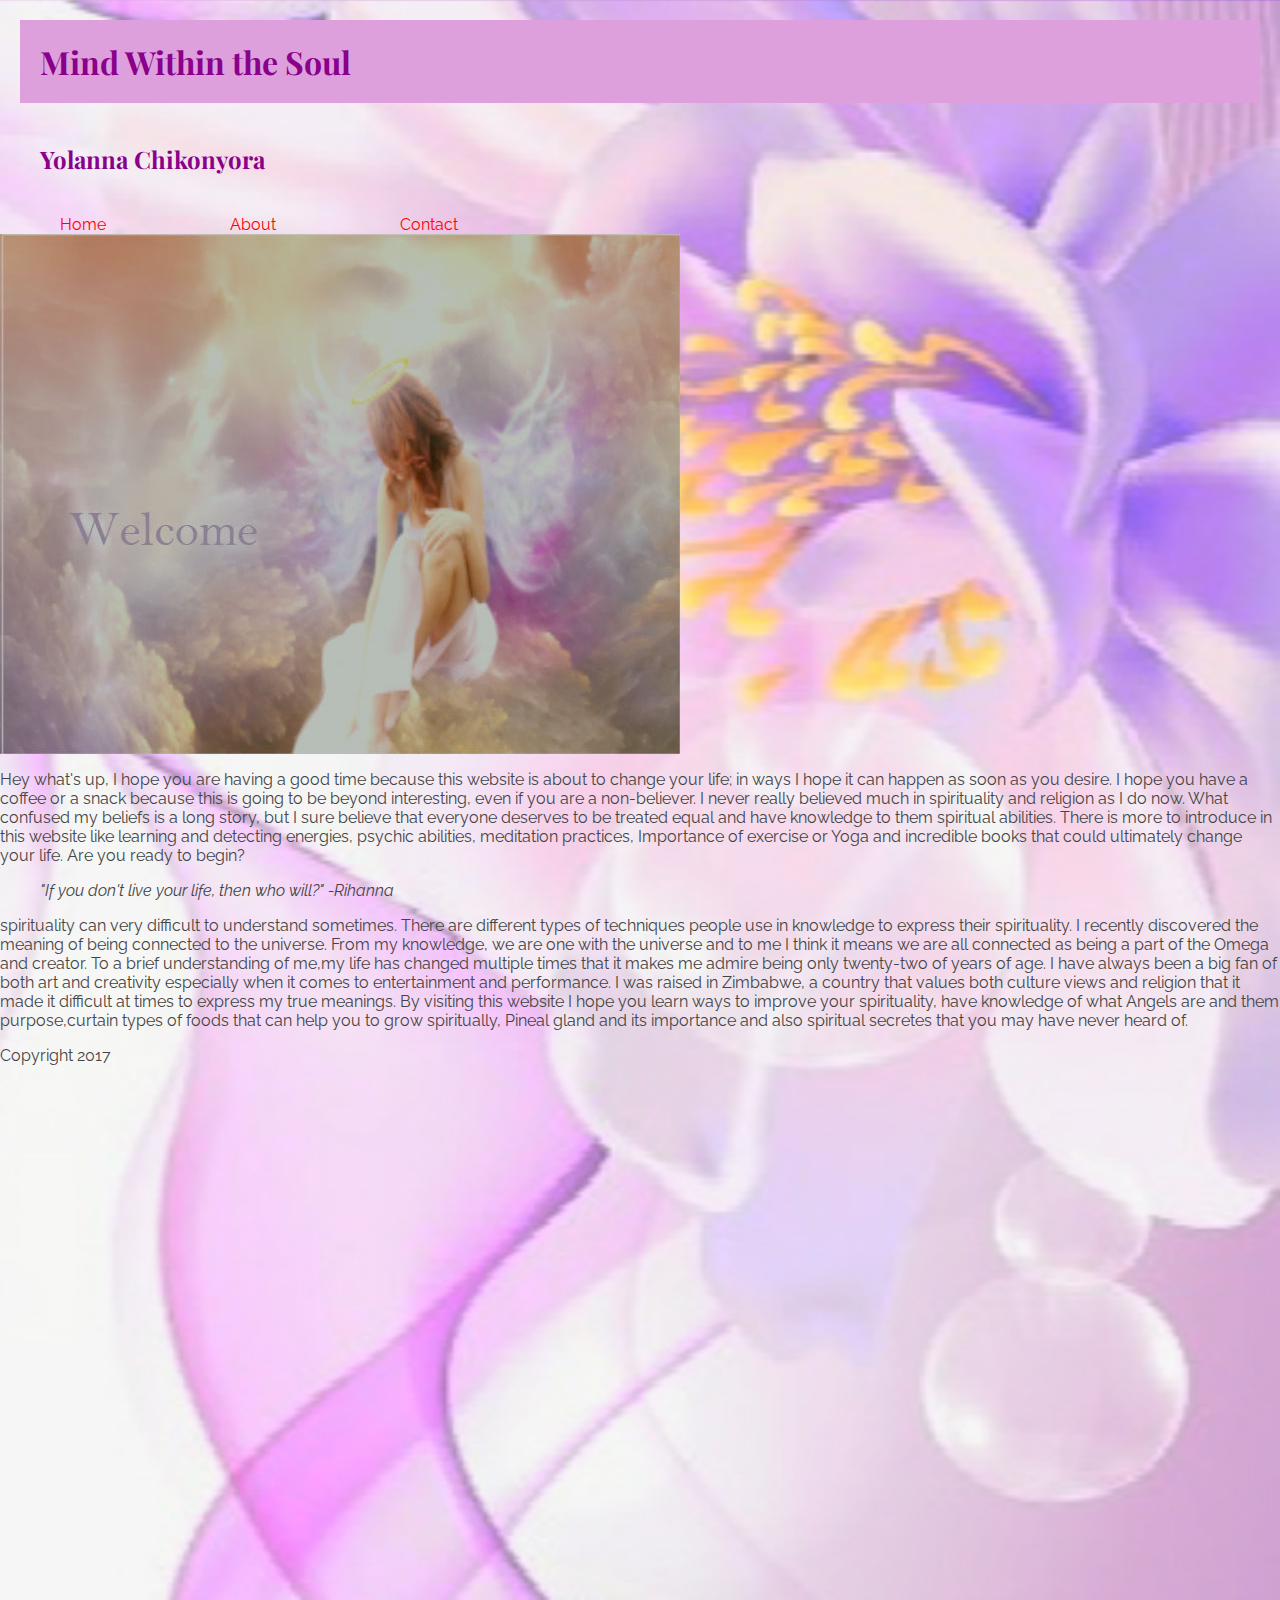
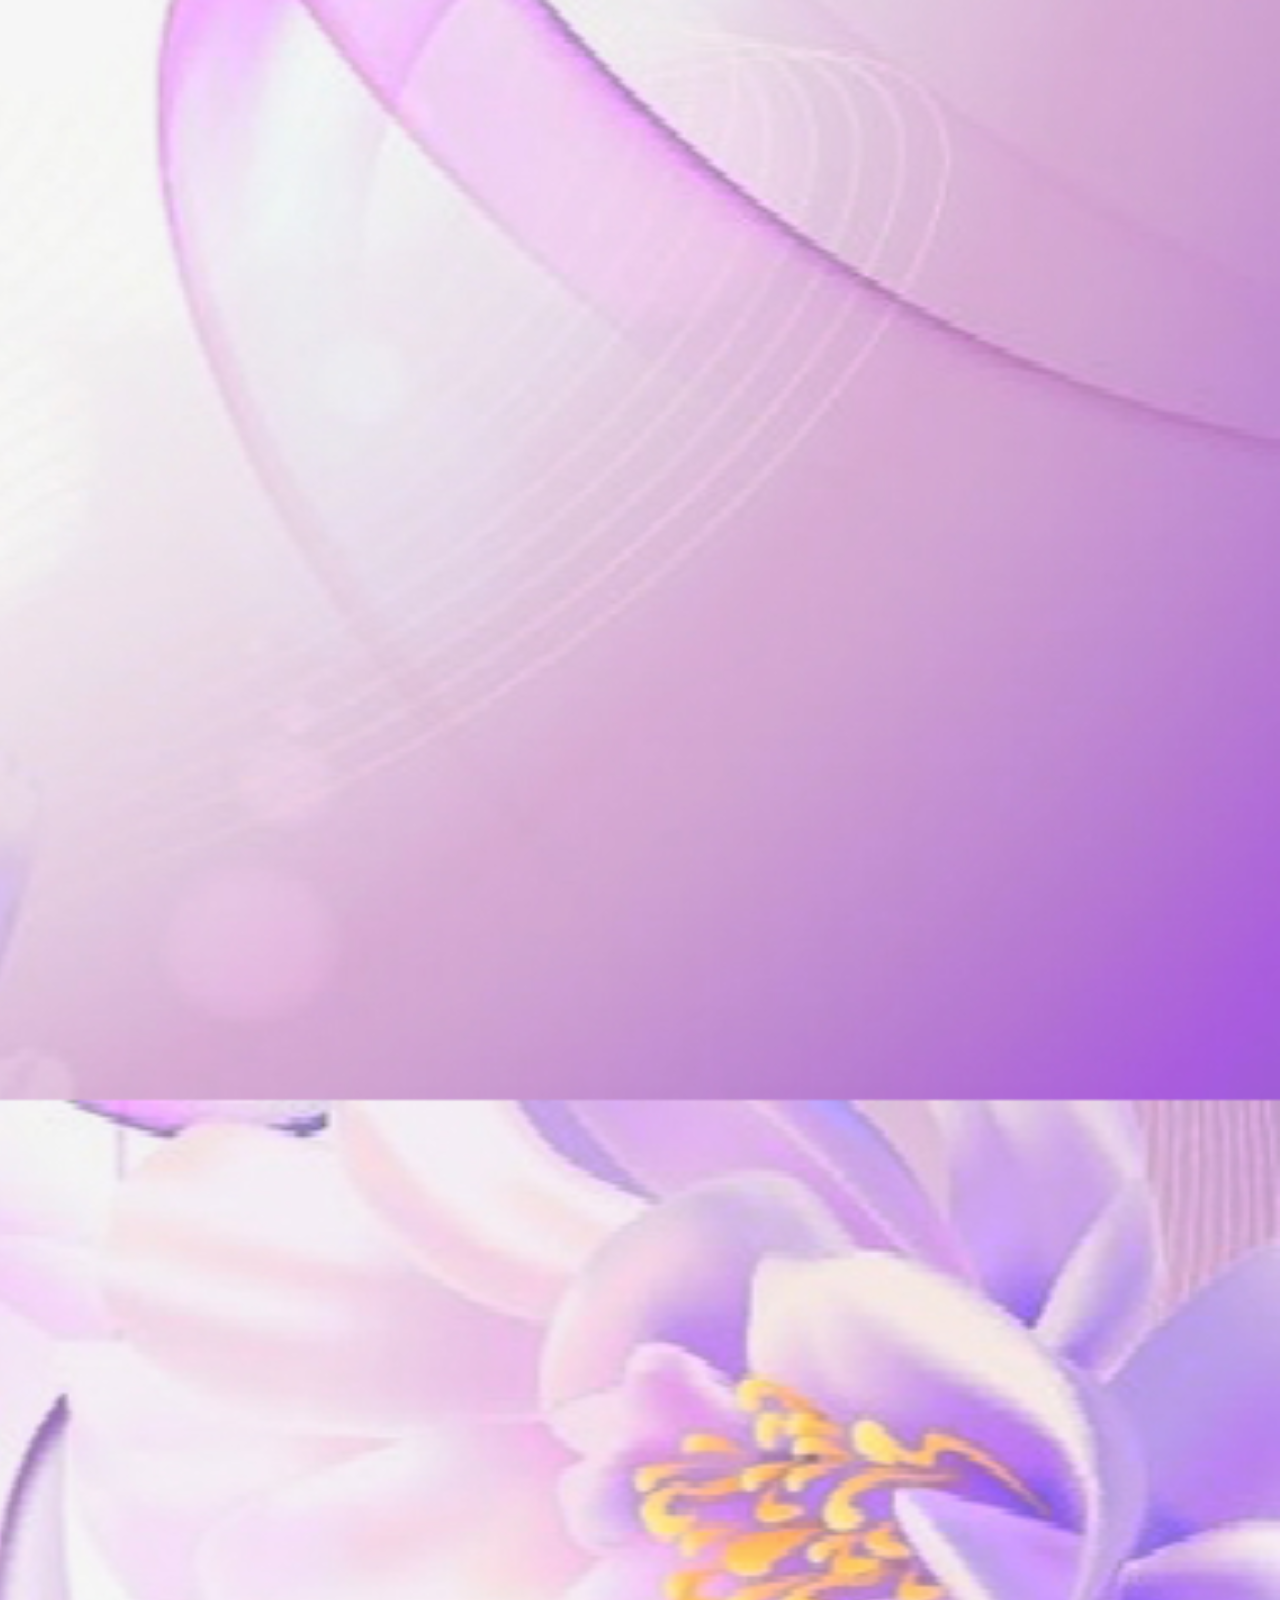
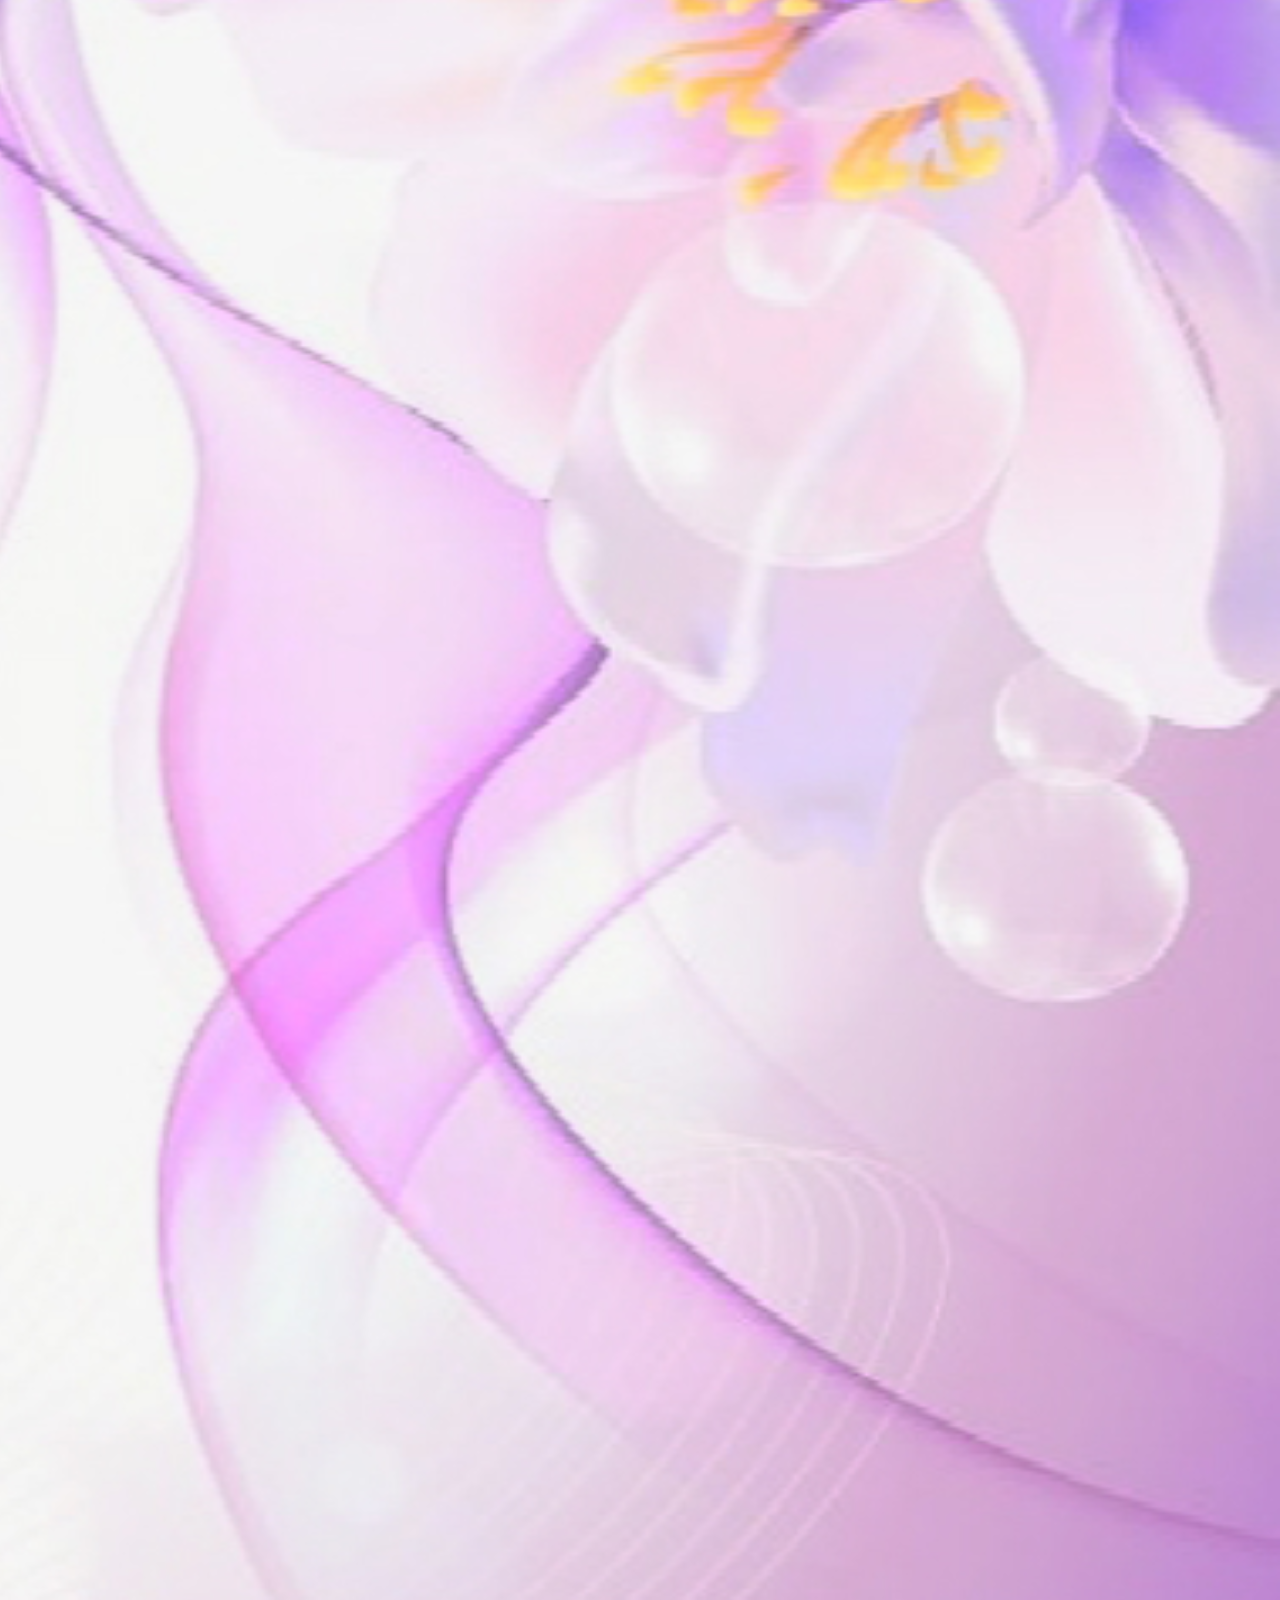
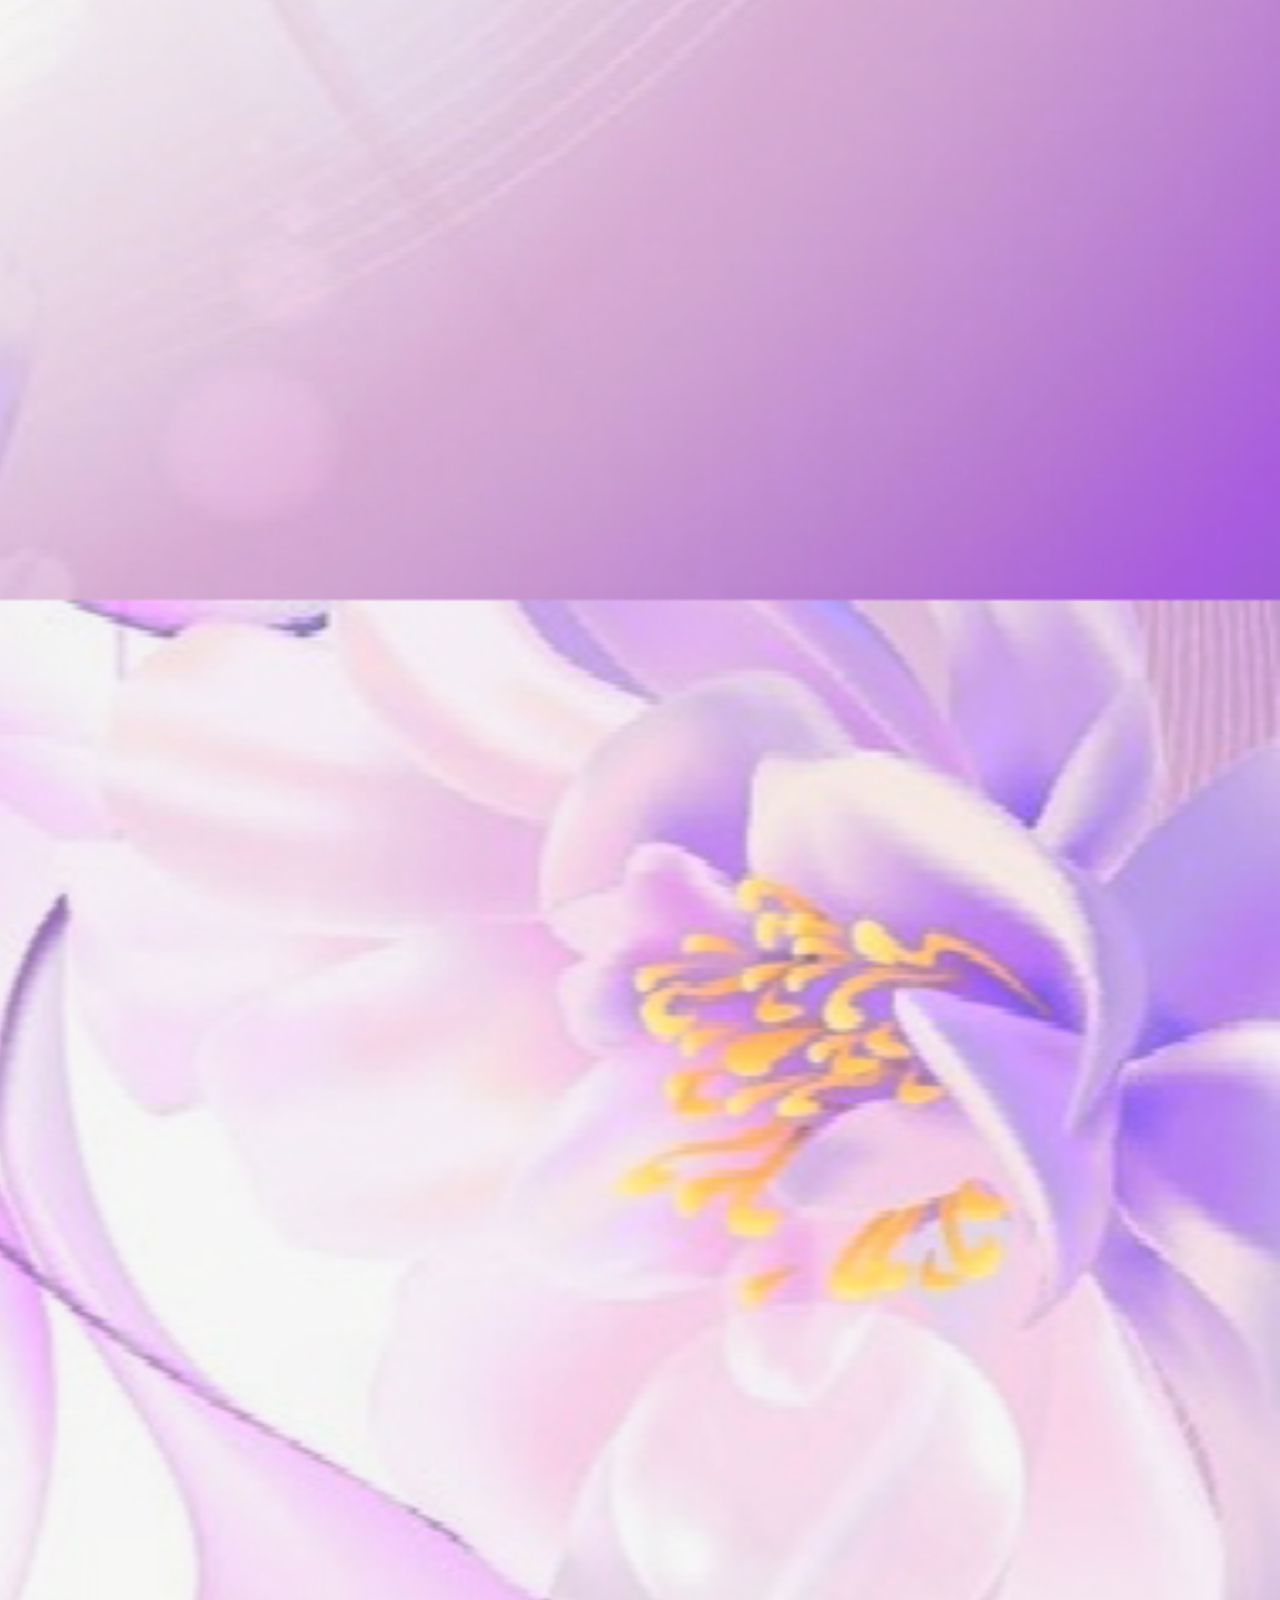
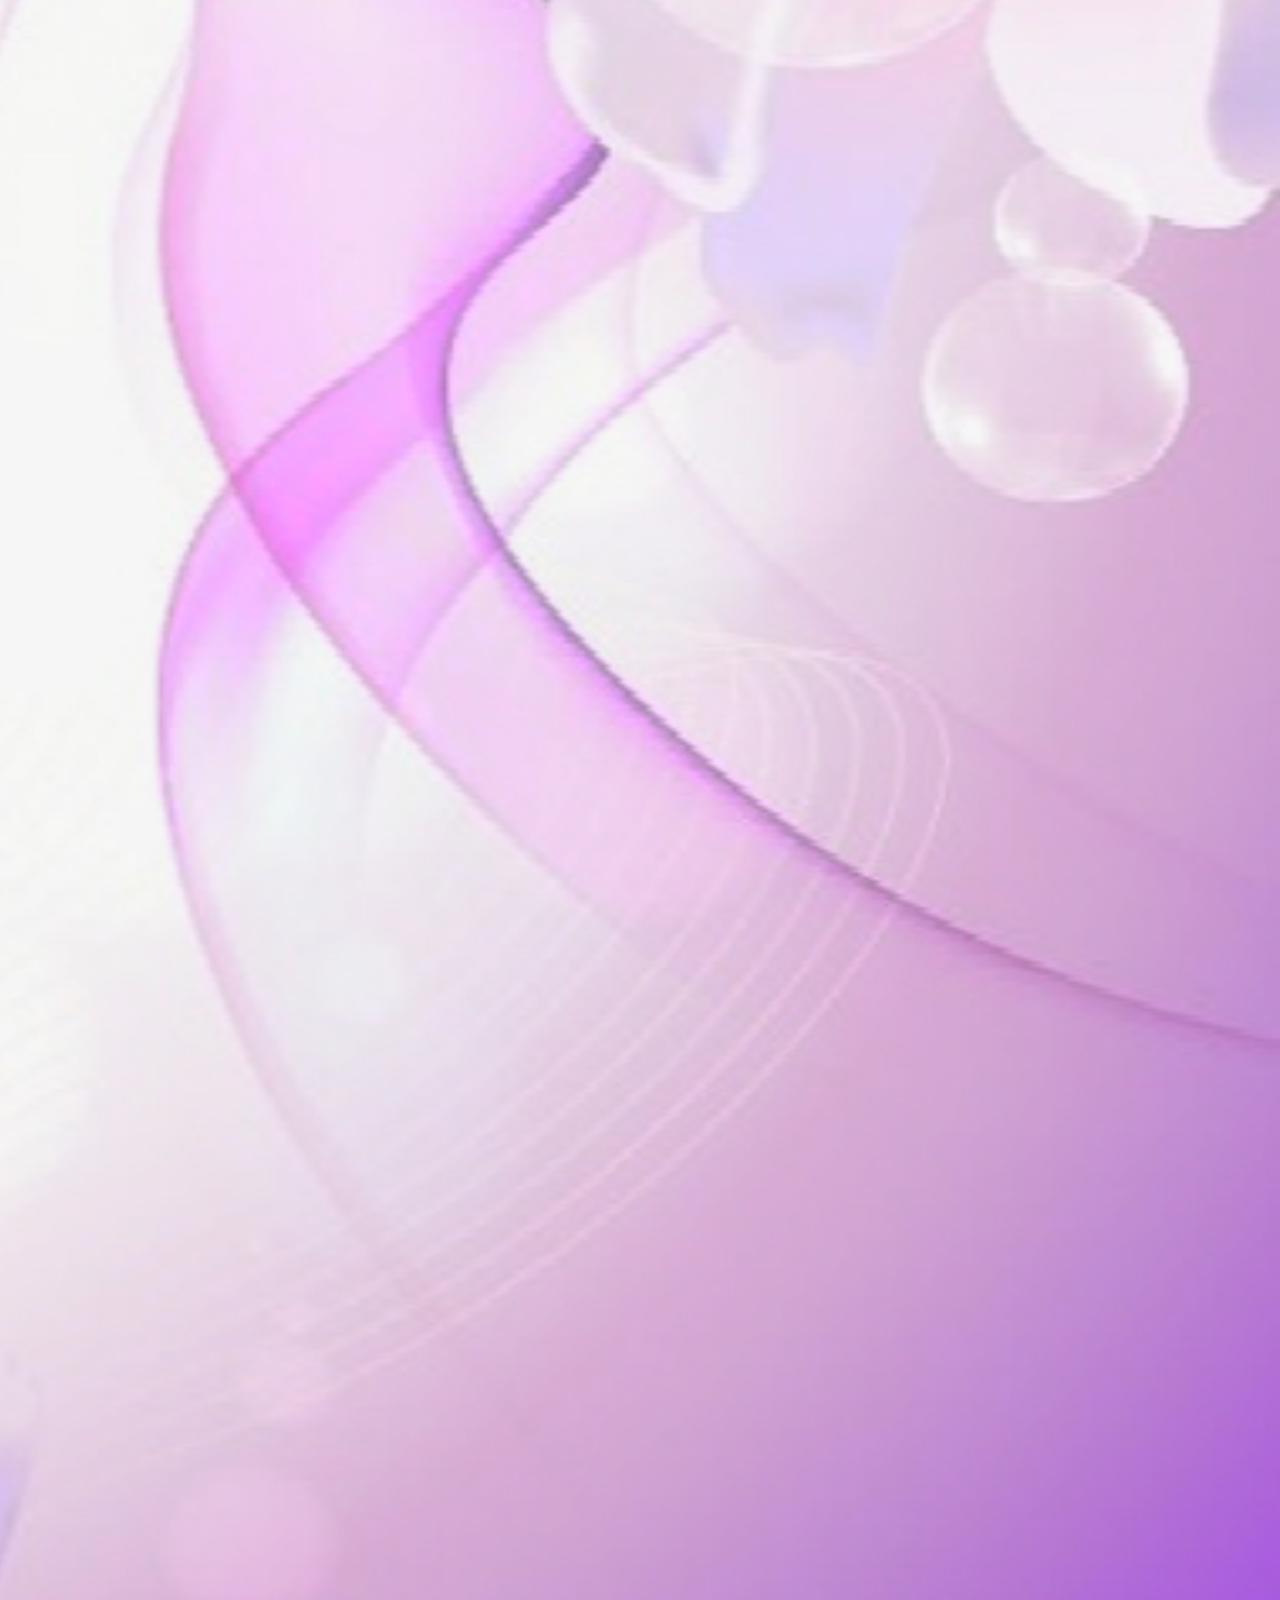
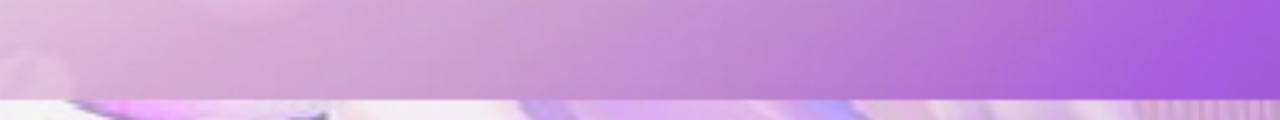
<file: index.html>
<html>

  <head>
    <meta charset="utf-8">
    <title>Yolanna title page</title>
    <link rel="stylesheet" href="css/style.css">

<link href="https://fonts.googleapis.com/css?family=Pacifico|Playfair+Display|
Raleway" rel="stylesheet">
  </head>

      <body class="home">
      <div class="wrapper">


        <header>
          <h1>Mind Within the Soul</h1>
          <h2>Yolanna Chikonyora</h2>
        </header>

        <main role="main">

            <nav>
            <a href="index.html">Home</a>
            <a href="about.html">About</a>
            <a href="contact.html">Contact</a>
            </nav>

            <img src="images/004.jpg"  alt="We all need courage!"/>

            <p> Hey what's up, I hope you are having a good time because this
        website is about to change your life; in ways I hope it can happen
        as soon as you desire. I hope you have a coffee or a snack because
        this is going to be beyond interesting, even if you are a non-believer.
       I never really believed much in spirituality and religion as I do now.

      What confused my beliefs is a long story, but I sure believe that
       everyone deserves to be treated equal and have knowledge to them
      spiritual abilities. There is more to introduce in this website
      like learning  and detecting energies, psychic abilities, meditation
       practices, Importance of exercise or Yoga and incredible books that
       could ultimately change your life. Are you ready to begin?
                      </p>

              <blockquote>
    <cite>"If you don't live your life, then who will?" -Rihanna </cite>
              </blockquote>

              <p> spirituality can very difficult to understand sometimes.
        There are different types of techniques people use in
        knowledge to express their spirituality. I recently
        discovered the meaning of being connected to the universe. From my
       knowledge,	we are one with the universe and to me I think it means
        we are all connected as being a part of the Omega and creator.
        To a brief understanding of me,my life has changed multiple times
        that it makes me admire being only twenty-two of years of age. I have
        always been a big fan of both art and creativity especially when it
        comes to entertainment and performance. I was raised in Zimbabwe,
        a country that values both culture views and religion that it made it
         difficult at times to express my true meanings. By visiting this
         website I hope you learn ways to improve your spirituality,
         have knowledge of what Angels are and them purpose,curtain types of
         foods that can help you to grow spiritually, Pineal gland and its
         importance and also spiritual secretes that you
         may have never heard of.
          </p>

        </main>
        <footer>
        <p> Copyright 2017 </p>
        </footer>
    </div=wrapper>


      </body>
</html>
</file>
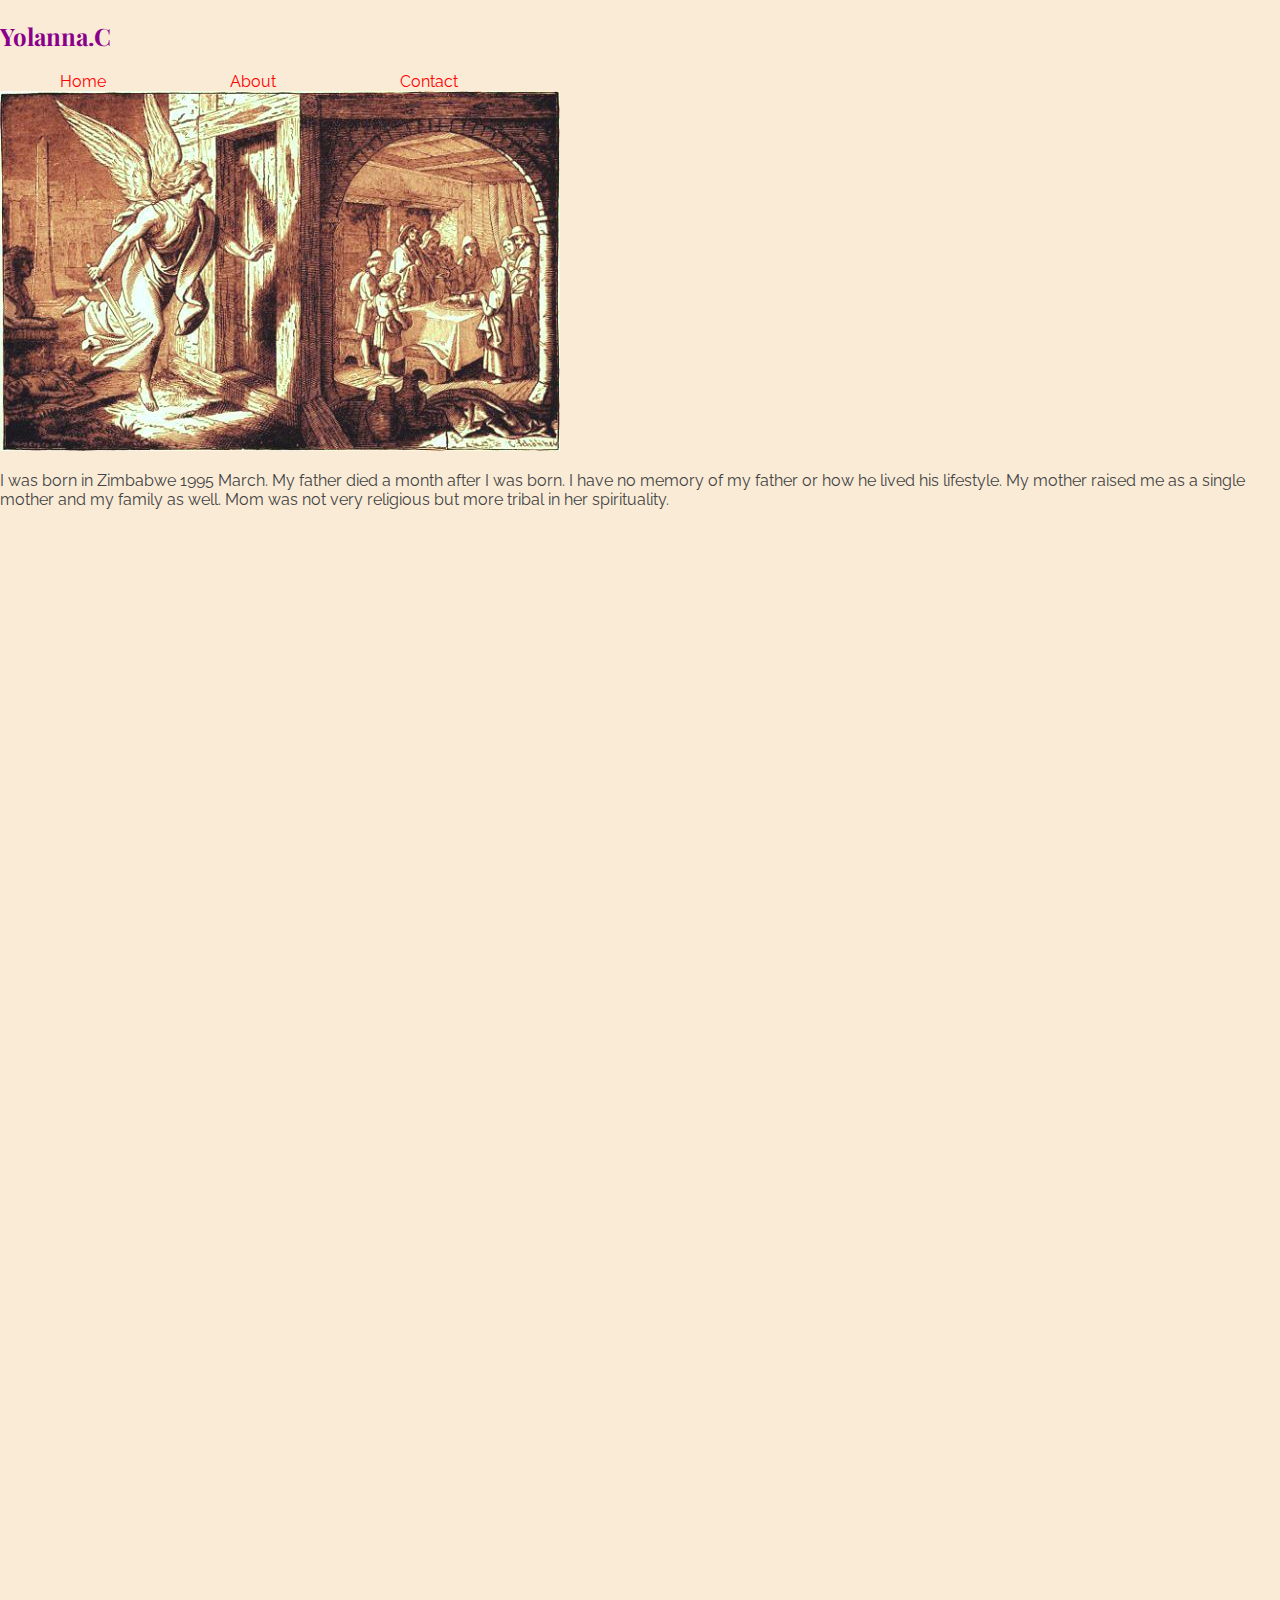
<file: about.html>
<!DOCTYPE html>
<html>
  <head>
    <meta charset="utf-8">
    <link rel="stylesheet" href="css/style.css">

  	<link href="https://fonts.googleapis.com/css?family=Pacifico|Playfair+Display|
  	Raleway" rel="stylesheet">
    <title>About</title>
  </head>
  <body>
    <header>
      <h2>Yolanna.C</h2>
    </header>

    <nav>
    <a href="index.html">Home</a>
    <a href="about.html">About</a>
    <a href="contact.html">Contact</a>
    </nav>
    <main>
      <img src="images/006.jpg" alt="Floating Arch Angel">
    </main>
    <p> I was born in Zimbabwe 1995 March. My father died a month after I was
      born. I have no memory of my father or how he lived his lifestyle.
      My mother raised me as a single mother and my family as well. Mom was
      not very religious but more tribal in her spirituality.
    </p>

  </body>
</html>
</file>
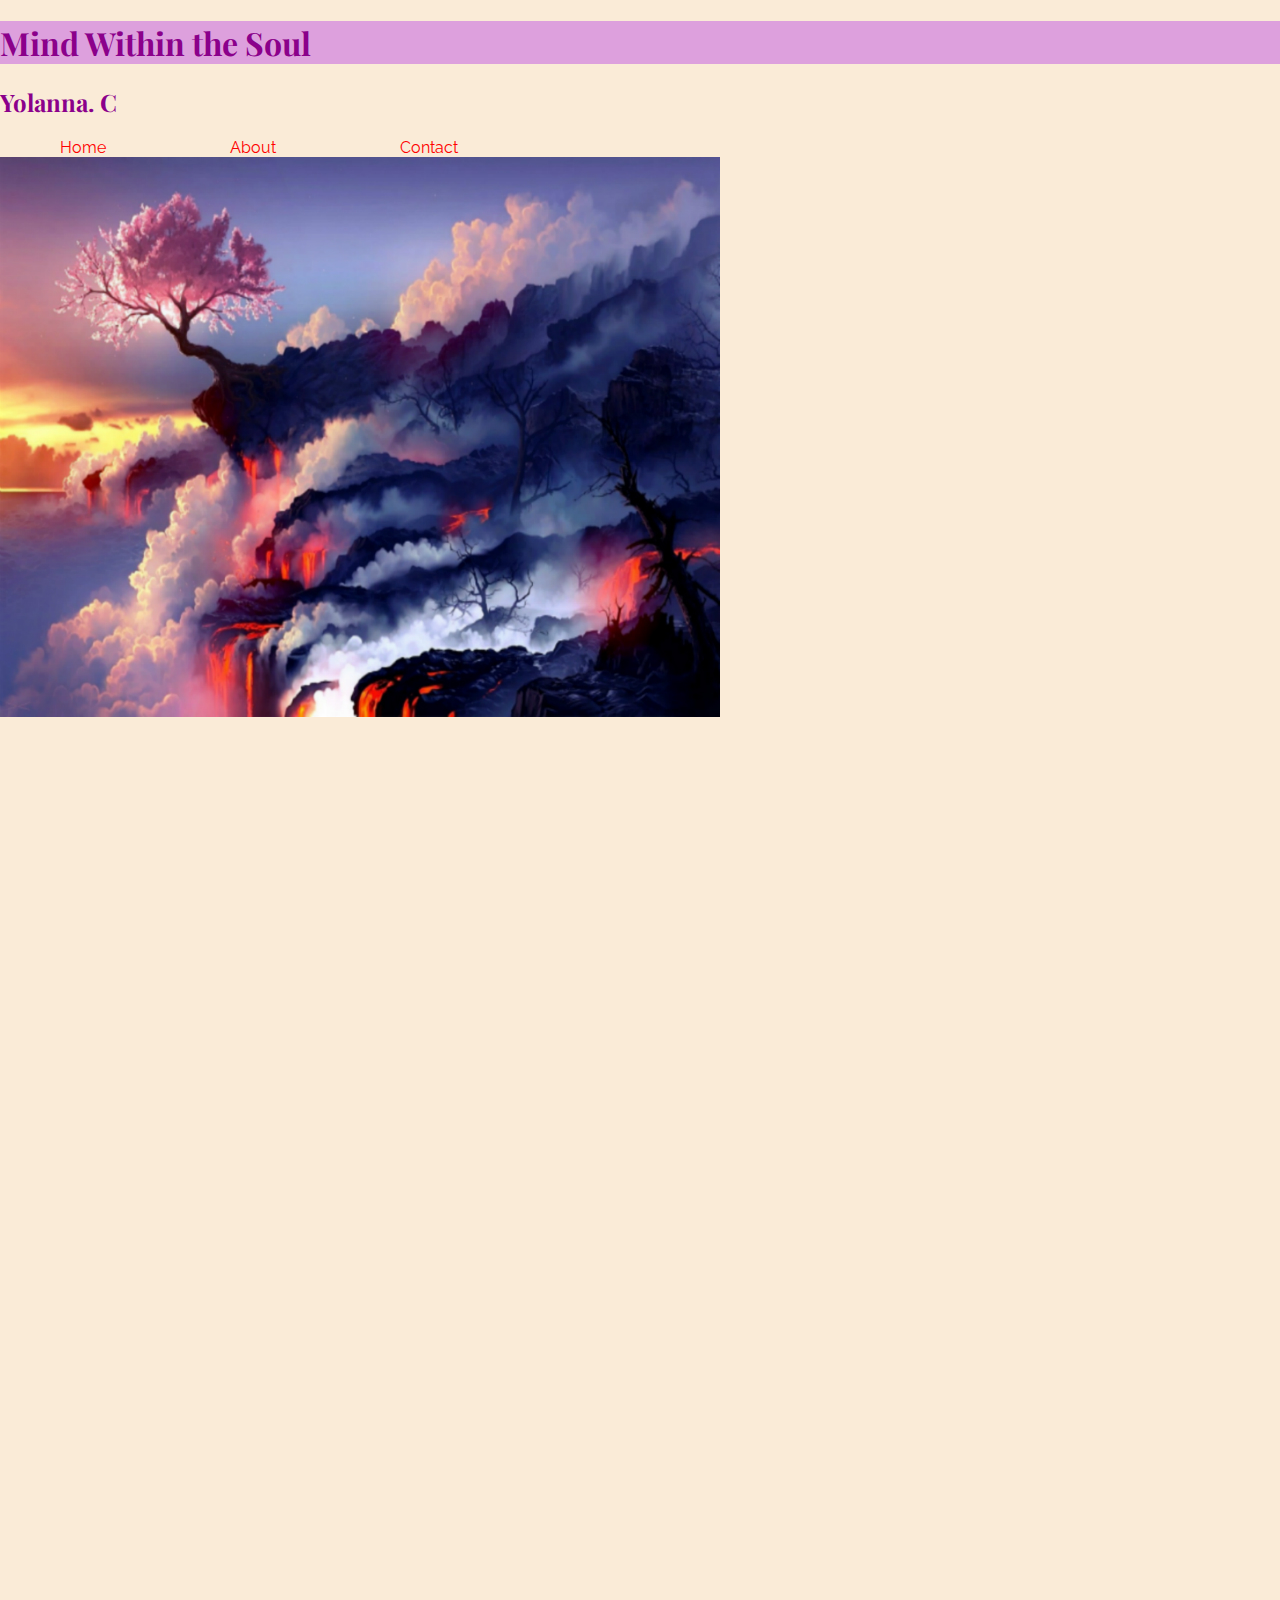
<file: contact.html>
<!DOCTYPE html>
<html>
<head>
	<meta charset="utf-8">

	<link rel="stylesheet" href="css/style.css">

	<link href="https://fonts.googleapis.com/css?family=Pacifico|Playfair+Display|
	Raleway" rel="stylesheet">
</head>
	<body>
		<h1>Mind Within the Soul</h1>
		<h2>Yolanna. C </h2>

		<title>
		 <p> Contact page </p>
	 </title>

		<nav>
				<a href="index.html">Home</a>
				<a href="about.html">About</a>
				<a href="contact.html">Contact</a>
		</nav>

		<img src="images/002.jpg" alt="Blossoming in the Fire"/>

	</body>
</html>

	<body>

		<header>

			<title> <p> Here's my Information </p>
			</title>

		</header>


		<footer>


	<title>"
Thank you for visiting my website

</html>
</file>
<file: css/style.css>
/*
font-family: 'Raleway', sans-serif;
font-family: 'Playfair Display', serif;
font-family: 'Pacifico', cursive;
*/
html,body{
  height: 300%;
}
  body {
    font-family: 'Raleway', sans-serif;
    margin:auto;
    padding:auto;
    background-color: AntiqueWhite;
    max-width:2000px;
    margin:0 auto;
}

    h1 {
      color: DarkMagenta;
    font-size: px 2000;
    background:plum;
    font-family:'Rouge Script', cursive;
}
  h2, h3 {
    color:DarkMagenta;
  }

  h1, h2, h3 {
    font-family: 'Playfair Display', serif;
    margin: 20;
    padding: 20;

  }
    a {
      color:red;
      text-decoration: none;
    }
    body {
      color: #444444; /* change default text colour */
    }

    blockquote {
    border: 0px solid yellow;
    clear:both;
    padding: 10px 2000px
    text-align: center;
    }

    header{
      color: blue;
    }

    .profile-img {
      .float: right;
    }
      nav a {
      padding: 80px 60px;
      }

      .home{
        background-image:
        url('../images/007a.jpg');
        background-repeat:repeat;
        background-position: 100%;
        background-size: cover;
      }
</file>
